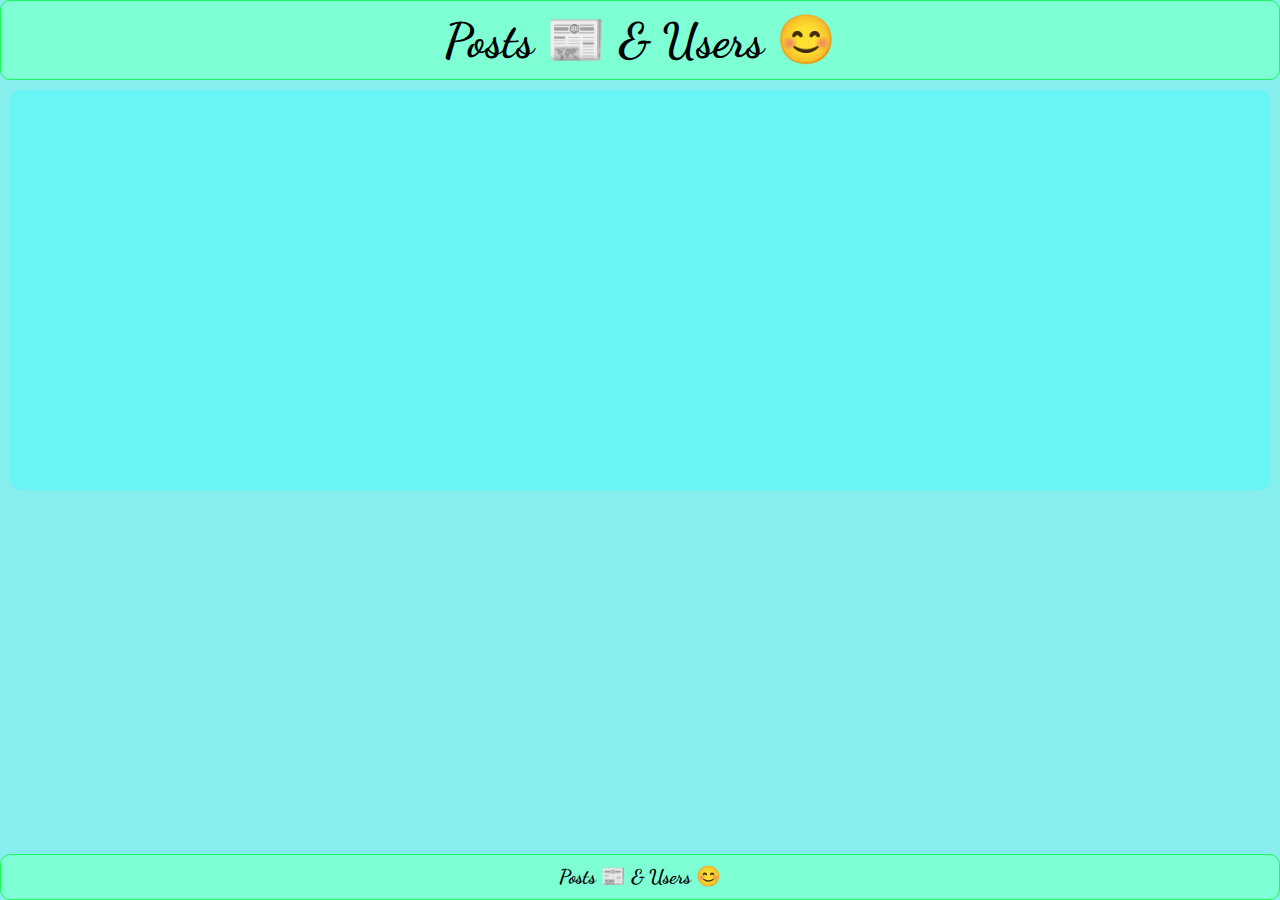
<file: index.html>
<!DOCTYPE html>
<html lang="en">
  <head>
    <meta charset="UTF-8" />
    <meta name="viewport" content="width=device-width, initial-scale=1.0" />
    <link
      href="https://fonts.googleapis.com/css2?family=Dancing+Script:wght@700&family=IBM+Plex+Sans:ital,wght@1,200&display=swap"
      rel="stylesheet"
    />
    <link
      rel="stylesheet"
      href="https://cdn.jsdelivr.net/npm/swiper@11/swiper-bundle.min.css"
    />
    <link rel="stylesheet" href="./css/styles.css" />
    <title>Posts & Users</title>
  </head>

  <body>
    <div class="wrapper">
      <header class="header">
        <h1>Posts 📰 & Users 😊</h1>
      </header>

      <main class="main">

        <article class="article">
          <div class="swiper">
            <div class="swiper-wrapper" id="posts-list">
            </div>
            <div class="swiper-pagination"></div>
            <div class="swiper-button-prev"></div>
            <div class="swiper-button-next"></div>
            <div class="swiper-scrollbar"></div>
          </div>
        </article>

        <section class="users-card">
          <ul class="users-card__list" id="userList">   
            
          </ul>
        </section>
        
      </main>

      <footer class="footer">
        <h5>Posts 📰 & Users 😊</h5>
      </footer>
    </div>

    <script src="https://cdn.jsdelivr.net/npm/swiper@11/swiper-bundle.min.js"></script>
    <script src="/index.js"></script>
  </body>
</html>
</file>
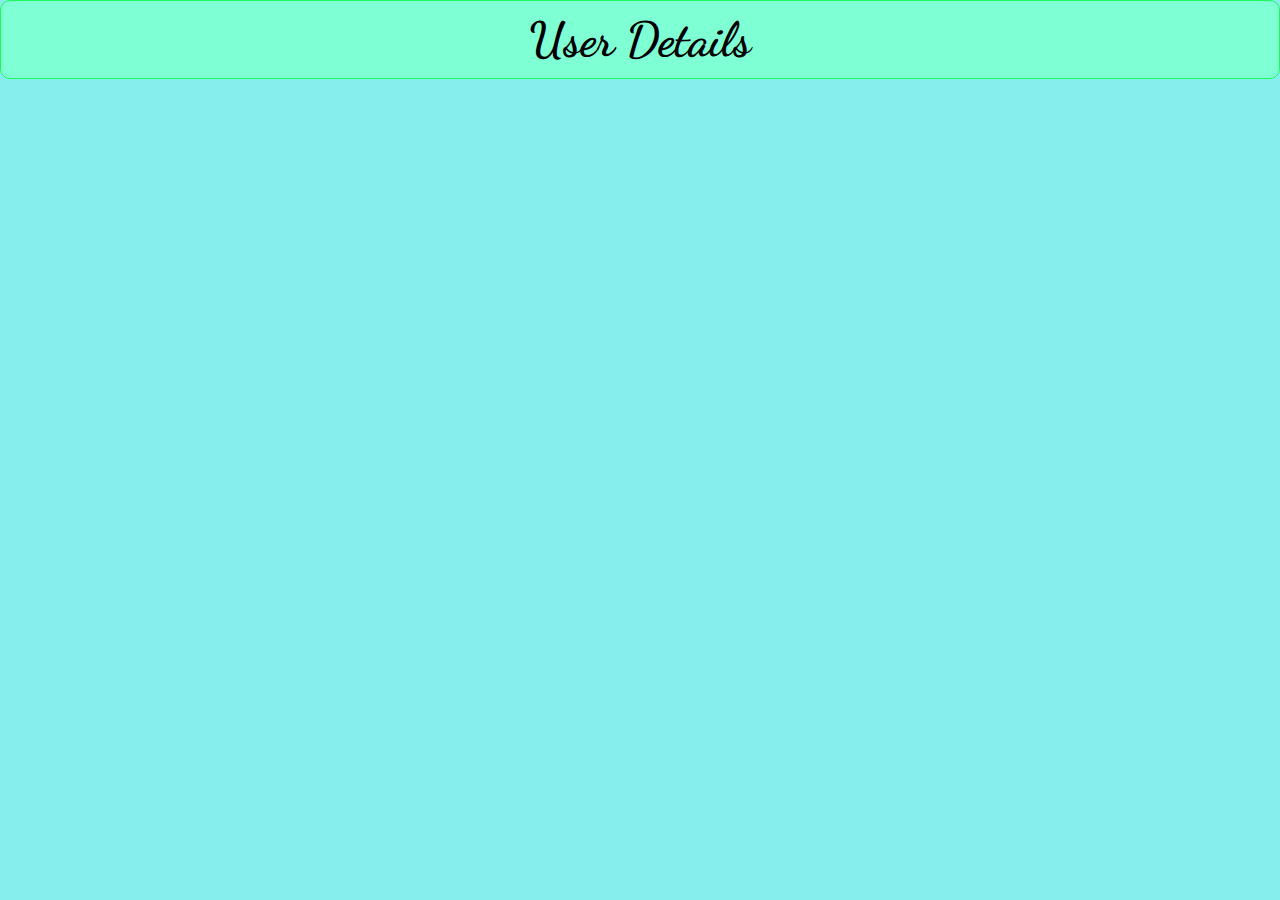
<file: user-details.html>
<!DOCTYPE html>
<html lang="en">
  <head>
    <meta charset="UTF-8" />
    <meta name="viewport" content="width=device-width, initial-scale=1.0" />
    <link
      href="https://fonts.googleapis.com/css2?family=Dancing+Script:wght@700&family=IBM+Plex+Sans:ital,wght@1,200&display=swap"
      rel="stylesheet"
    />
    <link rel="stylesheet" href="/css/styles.css" />
    <title>User Details</title>
  </head>
  <body>
    <div class="user-details">
      <h1>User Details</h1>
      <div class="user-info" id="userDetails"></div>
    </div>

    <script src="/user-details.js"></script>
  </body>
</html>
</file>
<file: css/styles.css>
* {
  margin: 0;
  padding: 0;
  box-sizing: border-box;
  font-family: "IBM Plex Sans", sans-serif;
}
html,
body {
  max-width: 1400px;
  margin: 0 auto;
  height: 100%;
  background-color: rgb(135, 238, 238);
  font-size: 24px;
}
.wrapper {
  min-height: 100%;
  display: flex;
  flex-direction: column;
}
h1, h5 {
  background-color: aquamarine;
  width: auto;
  border: 1px solid rgb(29, 247, 87);
  border-radius: 10px;
  font-family: "Dancing Script", cursive;
  text-align: center;
  padding: 10px;
}
h2 {
  text-align: center;
}
p {
  padding:  10px 10px 10px 40px;
}
.main {
  padding: 10px;
  flex: 1 1 auto;
}
.article {
  background-color: rgb(104, 245, 245);
  border-radius: 10px;
  margin-bottom: 20px;
}

.swiper {
  width: auto;
  height: 400px;
}
.post-title {
  font-size: 18px;
  margin-bottom: 10px;
  text-align: center;
}
.post-text {
  display: -webkit-box;
  -webkit-line-clamp: 2;
  -webkit-box-orient: vertical;
  white-space: normal;
}

a {
  text-decoration: none;
}
.users-card {
  width: auto;
}
.users-card__list {
  display: flex;
  flex-wrap: wrap;
  justify-content: space-between;
  gap: 50px
}
.users-card__item{
  display: flex;
  flex-direction: column;
}
.users-card__photo {
  width: 200px;
  height: 200px;
}
.users-card__name {
  margin-top: 20px;
  text-align: center;
}
</file>
